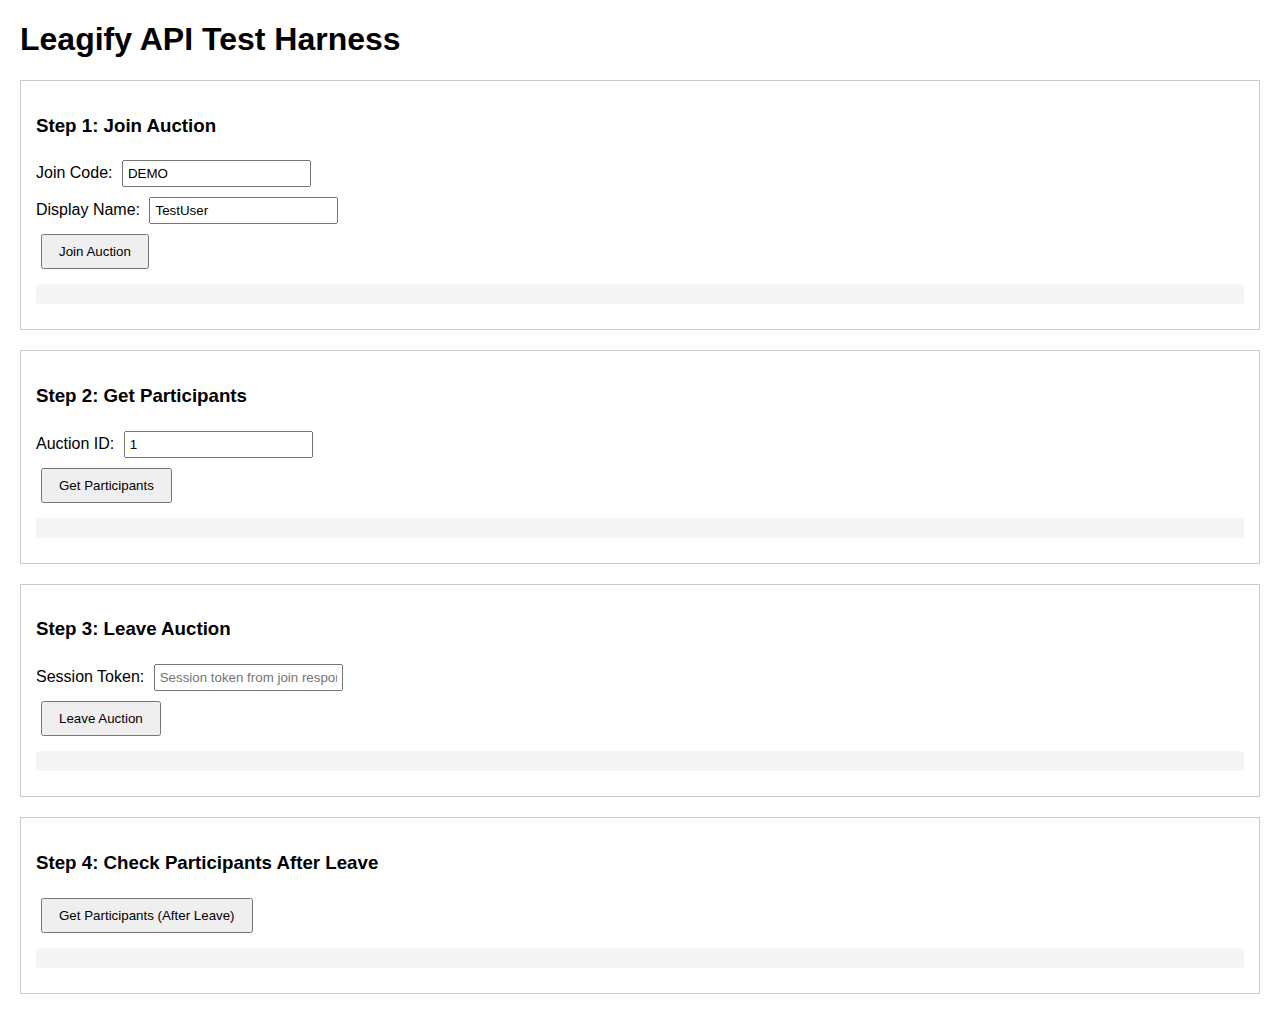
<file: api-test.html>
<!DOCTYPE html>
<html>
<head>
    <title>API Test Harness</title>
    <style>
        body { font-family: Arial, sans-serif; margin: 20px; }
        .section { margin: 20px 0; padding: 15px; border: 1px solid #ccc; }
        button { margin: 5px; padding: 8px 16px; }
        .output { background: #f5f5f5; padding: 10px; margin: 10px 0; border-radius: 4px; }
        pre { overflow-x: auto; }
        input { margin: 5px; padding: 4px; }
    </style>
</head>
<body>
    <h1>Leagify API Test Harness</h1>
    
    <div class="section">
        <h3>Step 1: Join Auction</h3>
        <label>Join Code: <input type="text" id="joinCode" value="DEMO" placeholder="Enter join code"></label><br>
        <label>Display Name: <input type="text" id="displayName" value="TestUser" placeholder="Enter display name"></label><br>
        <button onclick="joinAuction()">Join Auction</button>
        <div id="joinOutput" class="output"></div>
    </div>
    
    <div class="section">
        <h3>Step 2: Get Participants</h3>
        <label>Auction ID: <input type="number" id="auctionId" value="1" placeholder="Enter auction ID"></label><br>
        <button onclick="getParticipants()">Get Participants</button>
        <div id="participantsOutput" class="output"></div>
    </div>
    
    <div class="section">
        <h3>Step 3: Leave Auction</h3>
        <label>Session Token: <input type="text" id="sessionToken" placeholder="Session token from join response"></label><br>
        <button onclick="leaveAuction()">Leave Auction</button>
        <div id="leaveOutput" class="output"></div>
    </div>
    
    <div class="section">
        <h3>Step 4: Check Participants After Leave</h3>
        <button onclick="getParticipantsAfterLeave()">Get Participants (After Leave)</button>
        <div id="participantsAfterOutput" class="output"></div>
    </div>

    <script>
        const API_BASE = 'https://jolly-meadow-0b4450210.2.azurestaticapps.net/api';
        let currentAuctionId = null;
        let currentSessionToken = null;

        async function joinAuction() {
            const joinCode = document.getElementById('joinCode').value;
            const displayName = document.getElementById('displayName').value;
            const output = document.getElementById('joinOutput');
            
            try {
                const response = await fetch(`${API_BASE}/auction/join`, {
                    method: 'POST',
                    headers: { 'Content-Type': 'application/json' },
                    body: JSON.stringify({ joinCode, displayName })
                });
                
                const result = await response.text();
                output.innerHTML = `<strong>Status:</strong> ${response.status}<br><pre>${result}</pre>`;
                
                if (response.ok) {
                    const data = JSON.parse(result);
                    currentAuctionId = data.auctionId;
                    currentSessionToken = data.sessionToken;
                    document.getElementById('auctionId').value = currentAuctionId;
                    document.getElementById('sessionToken').value = currentSessionToken;
                }
            } catch (error) {
                output.innerHTML = `<strong>Error:</strong> ${error.message}`;
            }
        }

        async function getParticipants() {
            const auctionId = document.getElementById('auctionId').value || currentAuctionId;
            const output = document.getElementById('participantsOutput');
            
            try {
                const response = await fetch(`${API_BASE}/auction/${auctionId}/participants`);
                const result = await response.text();
                output.innerHTML = `<strong>Status:</strong> ${response.status}<br><pre>${result}</pre>`;
                
                if (response.ok) {
                    const data = JSON.parse(result);
                    // Display structured info
                    let summary = `<strong>Participants Summary:</strong><br>`;
                    data.forEach(p => {
                        summary += `• ${p.displayName}: ${p.isConnected ? 'Online' : 'Offline'}`;
                        if (p.roles && p.roles.length > 0) {
                            const teamRoles = p.roles.filter(r => r.teamName);
                            if (teamRoles.length > 0) {
                                summary += ` | Teams: ${teamRoles.map(r => r.teamName).join(', ')}`;
                            }
                            summary += ` | Roles: ${p.roles.map(r => r.role).join(', ')}`;
                        }
                        summary += `<br>`;
                    });
                    output.innerHTML += `<br>${summary}`;
                }
            } catch (error) {
                output.innerHTML = `<strong>Error:</strong> ${error.message}`;
            }
        }

        async function leaveAuction() {
            const auctionId = document.getElementById('auctionId').value || currentAuctionId;
            const sessionToken = document.getElementById('sessionToken').value || currentSessionToken;
            const output = document.getElementById('leaveOutput');
            
            try {
                const response = await fetch(`${API_BASE}/auction/${auctionId}/leave`, {
                    method: 'POST',
                    headers: { 'X-Auction-Token': sessionToken }
                });
                
                const result = await response.text();
                output.innerHTML = `<strong>Status:</strong> ${response.status}<br><pre>${result}</pre>`;
            } catch (error) {
                output.innerHTML = `<strong>Error:</strong> ${error.message}`;
            }
        }

        async function getParticipantsAfterLeave() {
            const auctionId = document.getElementById('auctionId').value || currentAuctionId;
            const output = document.getElementById('participantsAfterOutput');
            
            try {
                const response = await fetch(`${API_BASE}/auction/${auctionId}/participants`);
                const result = await response.text();
                output.innerHTML = `<strong>Status:</strong> ${response.status}<br><pre>${result}</pre>`;
                
                if (response.ok) {
                    const data = JSON.parse(result);
                    // Display structured info
                    let summary = `<strong>Participants After Leave:</strong><br>`;
                    data.forEach(p => {
                        summary += `• ${p.displayName}: ${p.isConnected ? 'Online' : 'Offline'}`;
                        if (p.roles && p.roles.length > 0) {
                            const teamRoles = p.roles.filter(r => r.teamName);
                            if (teamRoles.length > 0) {
                                summary += ` | Teams: ${teamRoles.map(r => r.teamName).join(', ')}`;
                            }
                            summary += ` | Roles: ${p.roles.map(r => r.role).join(', ')}`;
                        }
                        summary += `<br>`;
                    });
                    output.innerHTML += `<br>${summary}`;
                }
            } catch (error) {
                output.innerHTML = `<strong>Error:</strong> ${error.message}`;
            }
        }
    </script>
</body>
</html>
</file>
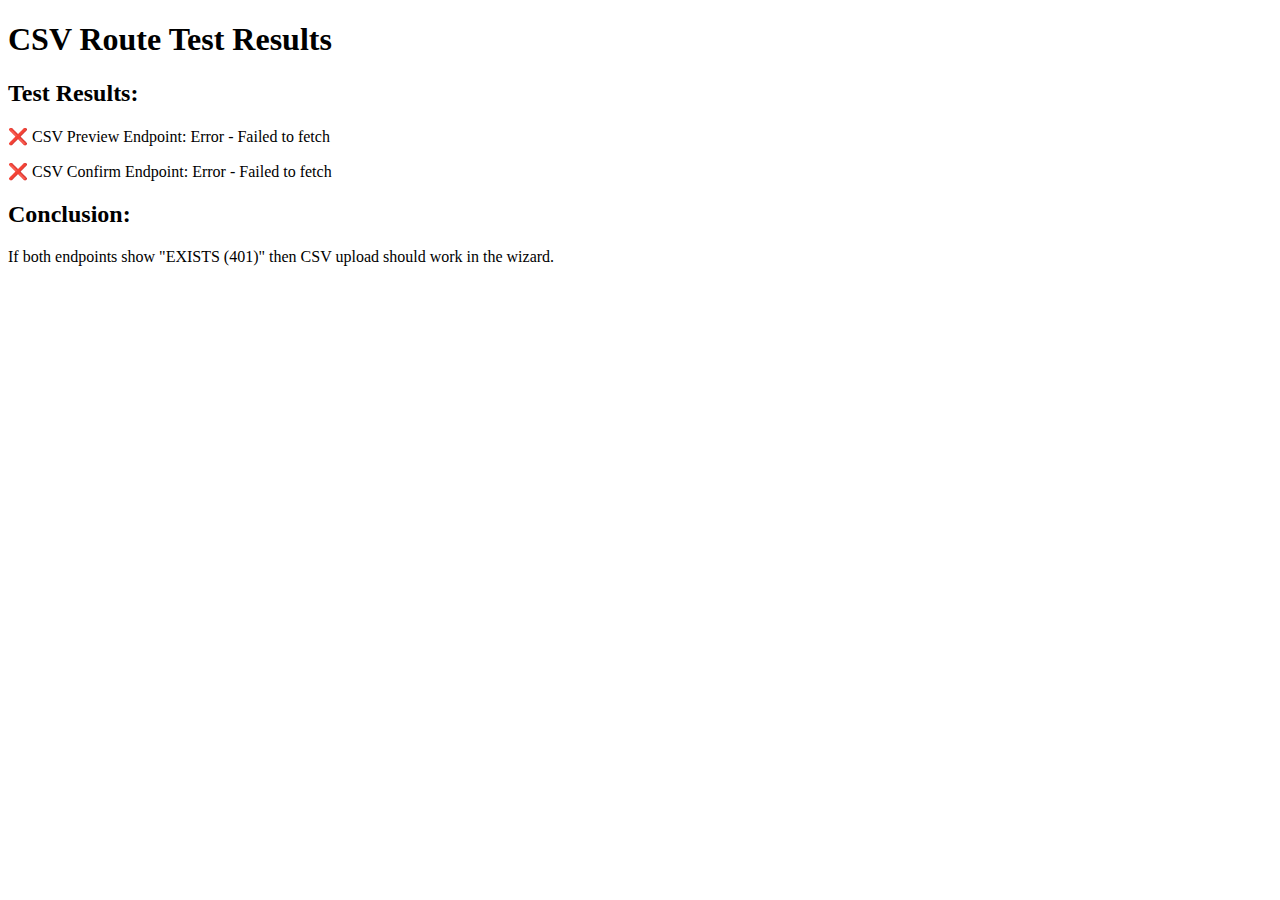
<file: test-csv-routes.html>
<!DOCTYPE html>
<html>
<head>
    <title>CSV Route Test</title>
</head>
<body>
    <h1>CSV Route Test Results</h1>
    <div id="results"></div>

    <script>
        async function testRoutes() {
            const results = document.getElementById('results');
            results.innerHTML = '<p>Testing CSV routes...</p>';

            const tests = [
                { 
                    name: 'CSV Preview Endpoint',
                    url: 'https://jolly-meadow-0b4450210.2.azurestaticapps.net/api/management/auctions/1/csv/preview',
                    method: 'POST'
                },
                { 
                    name: 'CSV Confirm Endpoint',
                    url: 'https://jolly-meadow-0b4450210.2.azurestaticapps.net/api/management/auctions/1/csv/confirm',
                    method: 'POST'
                }
            ];

            let output = '<h2>Test Results:</h2>';

            for (const test of tests) {
                try {
                    const response = await fetch(test.url, { method: test.method });
                    const status = response.status;
                    const statusText = response.statusText;
                    
                    if (status === 401) {
                        output += `<p>✅ ${test.name}: EXISTS (${status} ${statusText}) - needs authentication</p>`;
                    } else if (status === 404) {
                        output += `<p>❌ ${test.name}: NOT FOUND (${status} ${statusText})</p>`;
                    } else {
                        output += `<p>? ${test.name}: ${status} ${statusText}</p>`;
                    }
                } catch (error) {
                    output += `<p>❌ ${test.name}: Error - ${error.message}</p>`;
                }
            }

            output += '<h2>Conclusion:</h2>';
            output += '<p>If both endpoints show "EXISTS (401)" then CSV upload should work in the wizard.</p>';
            
            results.innerHTML = output;
        }

        // Run tests when page loads
        window.addEventListener('load', testRoutes);
    </script>
</body>
</html>
</file>
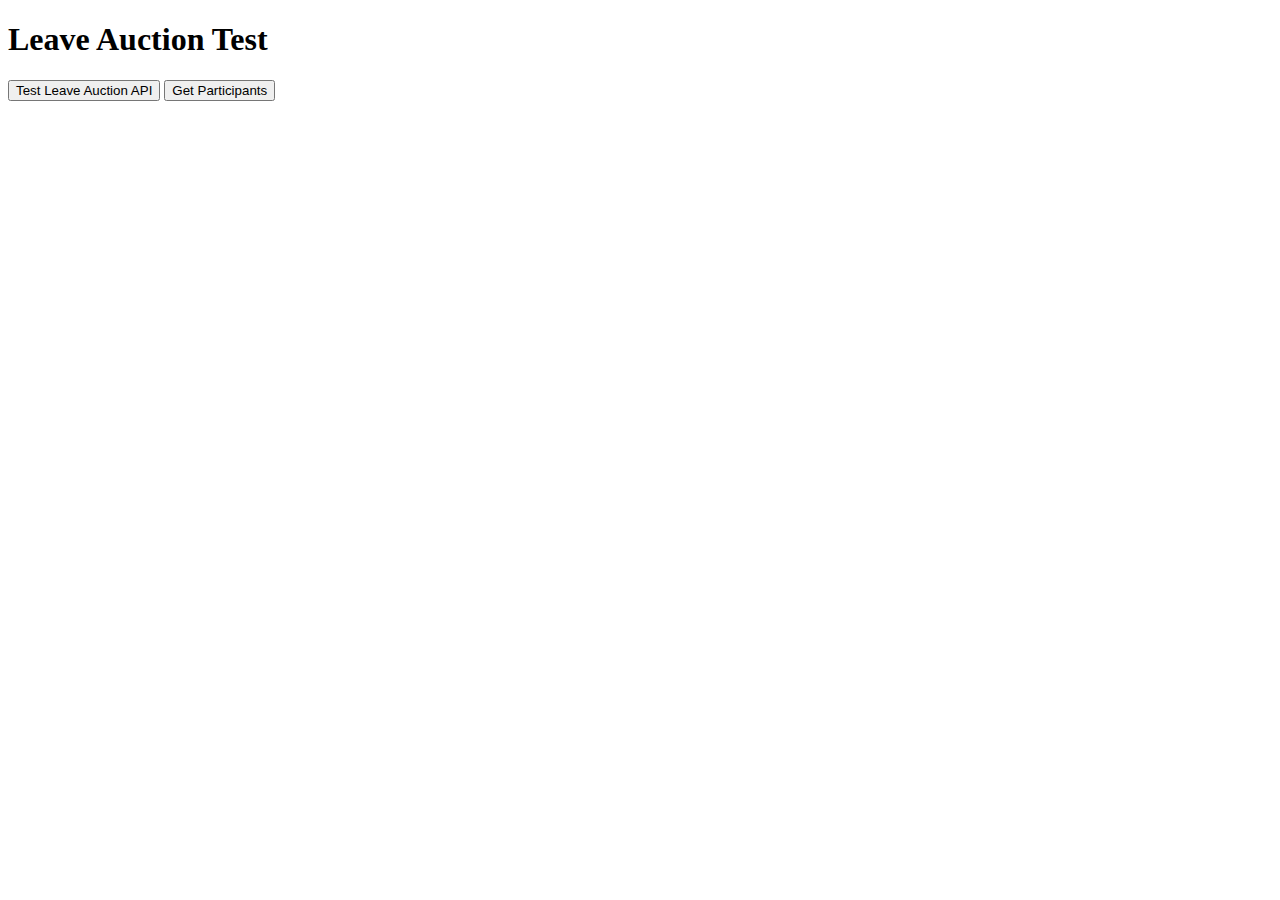
<file: test-leave-auction.html>
<!DOCTYPE html>
<html>
<head>
    <title>Test Leave Auction</title>
</head>
<body>
    <h1>Leave Auction Test</h1>
    <button onclick="testLeaveAuction()">Test Leave Auction API</button>
    <button onclick="getParticipants()">Get Participants</button>
    <div id="output"></div>

    <script>
        async function testLeaveAuction() {
            const output = document.getElementById('output');
            
            try {
                // Test the leave auction endpoint
                const response = await fetch('https://jolly-meadow-0b4450210.2.azurestaticapps.net/api/auction/1/leave', {
                    method: 'POST',
                    headers: {
                        'X-Auction-Token': 'TESTSESSION123'
                    }
                });
                
                const result = await response.text();
                output.innerHTML = `<h3>Leave Auction Response:</h3><pre>${result}</pre><p>Status: ${response.status}</p>`;
            } catch (error) {
                output.innerHTML = `<h3>Error:</h3><pre>${error.message}</pre>`;
            }
        }
        
        async function getParticipants() {
            const output = document.getElementById('output');
            
            try {
                // Test the participants endpoint
                const response = await fetch('https://jolly-meadow-0b4450210.2.azurestaticapps.net/api/auction/1/participants');
                const result = await response.json();
                
                output.innerHTML = `<h3>Participants:</h3><pre>${JSON.stringify(result, null, 2)}</pre>`;
            } catch (error) {
                output.innerHTML = `<h3>Error:</h3><pre>${error.message}</pre>`;
            }
        }
    </script>
</body>
</html>
</file>
